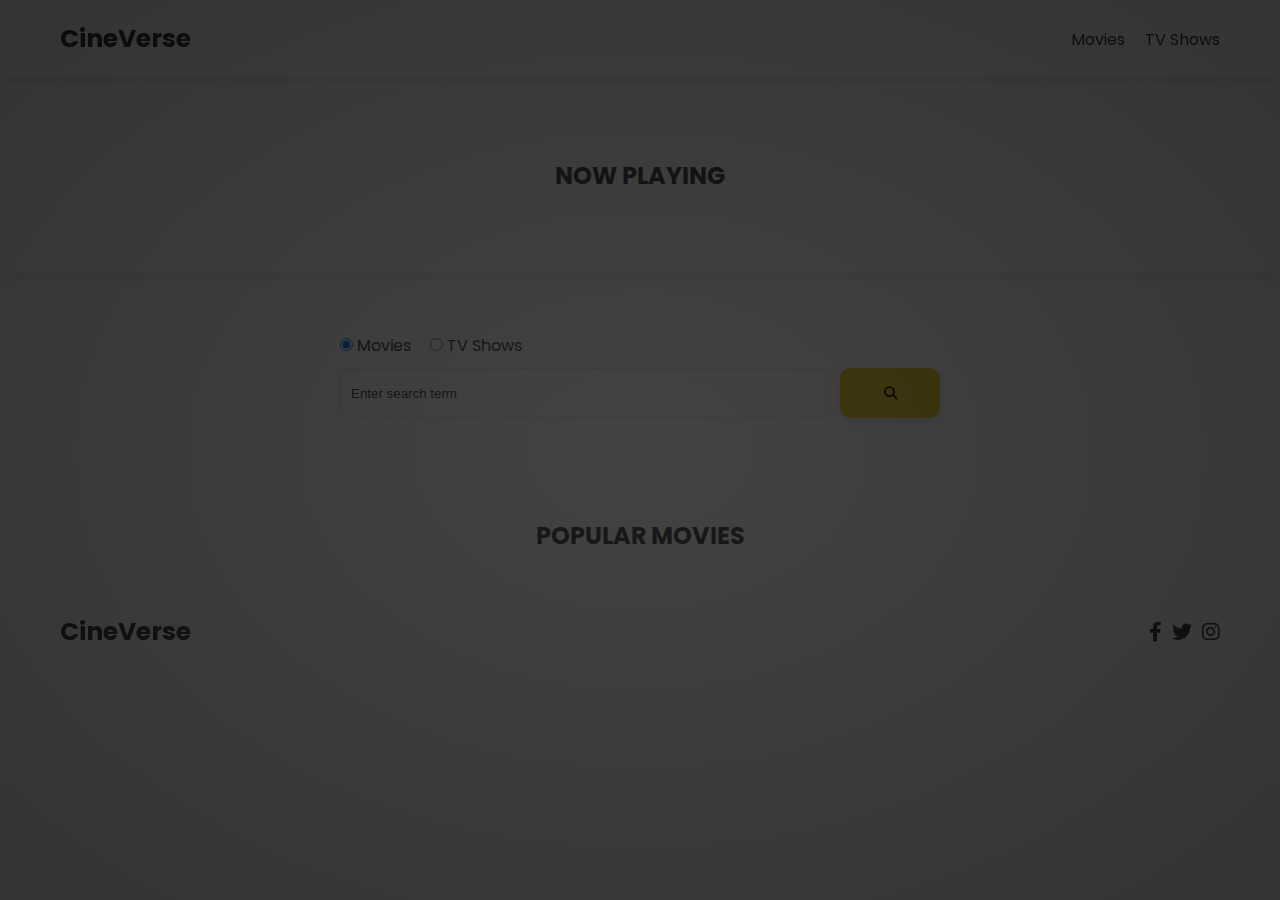
<file: index.html>
<!DOCTYPE html>
<html lang="en">

<head>
  <meta charset="UTF-8" />
  <meta http-equiv="X-UA-Compatible" content="IE=edge" />
  <meta name="viewport" content="width=device-width, initial-scale=1.0" />
  <link rel="icon" href="https://fav.farm/🔥" />
  <link rel="preconnect" href="https://fonts.googleapis.com" />
  <link rel="preconnect" href="https://fonts.gstatic.com" crossorigin />
  <link href="https://fonts.googleapis.com/css2?family=Poppins:wght@300;400;700&display=swap" rel="stylesheet" />
  <link rel="stylesheet" href="lib/swiper.css" />
  <link rel="stylesheet" href="lib/fontawesome.css" />
  <link rel="stylesheet" href="css/style.css" />
  <link rel="stylesheet" href="css/spinner.css" />
  <script src="lib/swiper.js"></script>
  <script src="js/script.js" defer></script>
  <title>CineVerse | Home</title>
</head>

<body>
  <header class="main-header">
    <div class="container">
      <div class="logo"><a href="/">CineVerse</a></div>
      <nav>
        <ul>
          <li>
            <a class="nav-link" href="/">Movies</a>
          </li>
          <li>
            <a class="nav-link" href="/shows.html">TV Shows</a>
          </li>
        </ul>
      </nav>
    </div>
  </header>

  <!-- Now Playing Section -->
  <section class="now-playing">
    <h2>Now Playing</h2>
    <div class="swiper">
      <div class="swiper-wrapper"></div>
    </div>
  </section>

  <!-- Search Movies -->
  <section class="search">
    <div class="container">
      <div id="alert"></div>
      <form action="/search.html" class="search-form">
        <!-- movies and shows radio box -->
        <div class="search-radio">
          <input type="radio" id="movie" name="type" value="movie" checked />
          <label for="movies">Movies</label>
          <input type="radio" id="tv" name="type" value="tv" />
          <label for="shows">TV Shows</label>
        </div>
        <div class="search-flex">
          <input type="text" name="search-term" id="search-term" placeholder="Enter search term" />
          <button class="btn" type="submit">
            <i class="fas fa-search"></i>
          </button>
        </div>
      </form>
    </div>
  </section>

  <!-- Popular Movies -->
  <section class="container">
    <h2>Popular Movies</h2>
    <div id="popular-movies" class="grid"></div>
  </section>

  <!-- Footer -->
  <footer class="main-footer">
    <div class="container">
      <div class="logo"><span>CineVerse</span></div>
      <div class="social-links">
        <a href="https://www.facebook.com" target="_blank"><i class="fab fa-facebook-f"></i></a>
        <a href="https://www.twitter.com" target="_blank"><i class="fab fa-twitter"></i></a>
        <a href="https://www.instagram.com" target="_blank"><i class="fab fa-instagram"></i></a>
      </div>
    </div>
  </footer>

  <div class="spinner"></div>
</body>

</html>
</file>
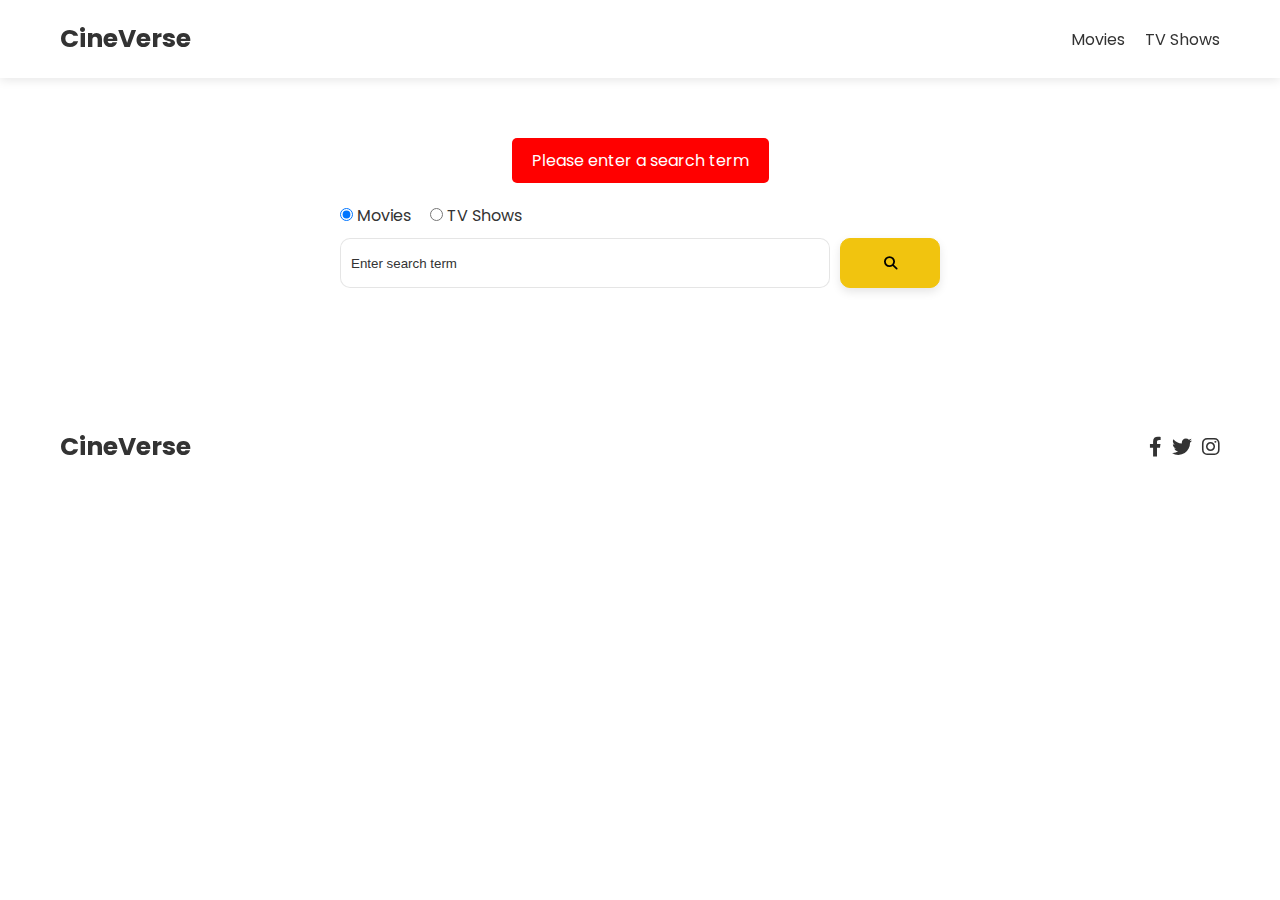
<file: search.html>
<!DOCTYPE html>
<html lang="en">

<head>
  <meta charset="UTF-8" />
  <meta http-equiv="X-UA-Compatible" content="IE=edge" />
  <meta name="viewport" content="width=device-width, initial-scale=1.0" />
  <link rel="icon" href="https://fav.farm/🔥" />
  <link rel="preconnect" href="https://fonts.googleapis.com" />
  <link rel="preconnect" href="https://fonts.gstatic.com" crossorigin />
  <link href="https://fonts.googleapis.com/css2?family=Poppins:wght@300;400;700&display=swap" rel="stylesheet" />
  <link rel="stylesheet" href="lib/fontawesome.css" />
  <link rel="stylesheet" href="css/style.css" />
  <link rel="stylesheet" href="css/spinner.css" />
  <script src="js/script.js" defer></script>
  <title>CineVerse | Search Movies & TV Shows</title>
</head>

<body>
  <header class="main-header">
    <div class="container">
      <div class="logo"><a href="/">CineVerse</a></div>
      <nav>
        <ul>
          <li>
            <a class="nav-link" href="/">Movies</a>
          </li>
          <li>
            <a class="nav-link" href="/shows.html">TV Shows</a>
          </li>
        </ul>
      </nav>
    </div>
  </header>

  <!-- Search Movies -->
  <section class="search">
    <div class="container">
      <div id="alert"></div>
      <form action="/search.html" class="search-form">
        <div class="search-radio">
          <input type="radio" id="movie" name="type" value="movie" checked />
          <label for="movies">Movies</label>
          <input type="radio" id="tv" name="type" value="tv" />
          <label for="shows">TV Shows</label>
        </div>
        <div class="search-flex">
          <input type="text" name="search-term" id="search-term" placeholder="Enter search term" />
          <button class="btn" type="submit">
            <i class="fas fa-search"></i>
          </button>
        </div>
      </form>
    </div>
  </section>

  <!-- Search Results -->
  <section id="search-results-wrapper" class="container">
    <heading id="search-results-heading"></heading>
    <div id="search-results" class="grid"></div>
    <div id="pagination"></div>
  </section>

  <!-- Footer -->
  <footer class="main-footer">
    <div class="container">
      <div class="logo"><span>CineVerse</span></div>
      <div class="social-links">
        <a href="https://www.facebook.com" target="_blank"><i class="fab fa-facebook-f"></i></a>
        <a href="https://www.twitter.com" target="_blank"><i class="fab fa-twitter"></i></a>
        <a href="https://www.instagram.com" target="_blank"><i class="fab fa-instagram"></i></a>
      </div>
    </div>
  </footer>

  <div class="spinner"></div>
</body>

</html>
</file>
<file: css/style.css>
*,
*::before,
*::after {
  box-sizing: border-box;
  padding: 0;
  margin: 0;
}

:root {
  --color-background: #ffffff;
  --color-primary: rgba(255, 255, 255, 0.8);
  --color-secondary: #f1c40f;
  --color-text: #333333;
  --color-border: rgba(0, 0, 0, 0.1);
}

body {
  font-family: 'Poppins', sans-serif;
  font-size: 16px;
  background: var(--color-background);
  color: var(--color-text);
  overflow-x: hidden;
  transition: background 0.3s ease;
}

a {
  color: var(--color-text);
  text-decoration: none;
  transition: color 0.3s ease;
}

a:hover {
  color: var(--color-secondary);
}

ul {
  list-style: none;
}

.text-primary {
  color: var(--color-secondary);
}

.text-secondary {
  color: var(--color-secondary);
}

.active {
  color: var(--color-secondary);
  font-weight: 700;
}

.back {
  margin-top: 30px;
}

.btn {
  display: inline-block;
  padding: 0.5rem 1rem;
  border: 1px solid var(--color-secondary);
  border-radius: 10px;
  color: var(--color-text);
  cursor: pointer;
  background: var(--color-primary);
  backdrop-filter: blur(10px);
  box-shadow: 0 4px 10px rgba(0, 0, 0, 0.1);
  transition: all 0.3s ease-in-out;
}

.btn:hover {
  background: var(--color-secondary);
  color: #000;
}

.btn:disabled {
  border-color: #ccc;
  cursor: not-allowed;
}

.btn:disabled:hover {
  background: transparent;
  color: var(--color-text);
}

.container {
  max-width: 1200px;
  width: 100%;
  margin: 0 auto;
  padding: 0 20px;
}

.main-header {
  padding: 20px 0;
  background: rgba(255, 255, 255, 0.9);
  backdrop-filter: blur(10px);
  box-shadow: 0 2px 10px rgba(0, 0, 0, 0.1);
}

.main-header .container {
  display: flex;
  justify-content: space-between;
  align-items: center;
}

.main-header .logo {
  color: var(--color-text);
  font-size: 25px;
  font-weight: 700;
  /* text-transform: uppercase; */
}

.main-header ul {
  display: flex;
}

.main-header ul li {
  margin-left: 20px;
}

.main-header ul li a {
  font-size: 16px;
}

.main-header ul li a:hover {
  color: var(--color-secondary);
}

/* Grid */
.grid {
  display: grid;
  grid-template-columns: repeat(auto-fit, minmax(250px, 1fr));
  grid-gap: 20px;
}

/* Card */
.card {
  background: rgba(255, 255, 255, 0.9);
  padding: 15px;
  border-radius: 10px;
  box-shadow: 0 4px 10px rgba(0, 0, 0, 0.1);
  transition: transform 0.3s ease;
}

.card img {
  width: 100%;
  border-radius: 10px;
}

.card-body {
  padding: 10px;
  font-size: 20px;
}

.card:hover {
  transform: scale(1.05);
}

/* Footer */
.main-footer {
  background: rgba(255, 255, 255, 0.9);
  padding: 20px 0;
  margin-top: 20px;
  backdrop-filter: blur(10px);
}

.main-footer .container {
  display: flex;
  justify-content: space-between;
  align-items: center;
}

.main-footer .container .logo {
  color: var(--color-text);
  font-size: 25px;
  font-weight: 700;
  /* text-transform: uppercase; */
}

.main-footer .container .social-links {
  display: flex;
  font-size: 20px;
}

.main-footer .container .social-links a {
  margin-left: 10px;
  color: var(--color-text);
}

.main-footer .container .social-links a:hover {
  color: var(--color-secondary);
}

/* Section: Now Playing */
section.now-playing {
  padding: 60px;
  /* background: url(../images/showcase-bg.jpg) no-repeat center center/cover; */
  background-size: cover;
  border-radius: 10px;
  box-shadow: 0 4px 10px rgba(0, 0, 0, 0.1);
}

section h2 {
  margin: 20px 0;
  text-align: center;
  text-transform: uppercase;
}

/* Slider */
.swiper {
  width: 100%;
  height: 50%;
}

.swiper-slide {
  text-align: center;
  font-size: 18px;
  background: var(--color-primary);
  display: flex;
  flex-direction: column;
  justify-content: center;
  align-items: center;
  border-radius: 10px;
  box-shadow: 0 4px 10px rgba(0, 0, 0, 0.1);
}

.swiper-slide img {
  display: block;
  width: 100%;
  height: 100%;
  object-fit: cover;
  border-radius: 10px;
}

.swiper-rating {
  padding: 10px;
}

/* Movie & Show Details */
.details-top {
  display: flex;
  justify-content: space-between;
  align-items: center;
  margin: 50px 0 30px;
}

@media (max-width: 700px) {
  .details-top {
    display: block;
    margin-bottom: 40px;
    padding-bottom: 20px;
    border-bottom: var(--color-border) solid 1px;
  }
}

.details-top img {
  width: 400px;
  height: 100%;
  margin-right: 60px;
  object-fit: cover;
  border-radius: 10px;
}

.details-top p {
  margin: 20px 0;
}

.details-top .btn {
  margin-top: 20px;
}

.details-bottom {
}

.details-bottom li {
  margin: 15px 0;
  padding-bottom: 8px;
  border-bottom: 1px solid var(--color-border);
}

/* Search */
.search {
  padding: 60px;
  margin-bottom: 40px;
}

.search .container {
  display: flex;
  justify-content: center;
  align-items: center;
  flex-direction: column;
}

.search .container h2 {
  margin-bottom: 20px;
}

.search .container form {
  width: 100%;
  max-width: 600px;
}

.search-radio label {
  margin-right: 15px;
}

.search-flex {
  display: flex;
  justify-content: space-between;
  align-items: center;
  margin-top: 10px;
}

.search .container form input[type='text'] {
  flex: 6;
  width: 100%;
  height: 50px;
  padding: 10px;
  margin-right: 10px;
  border: 1px solid var(--color-border);
  border-radius: 10px;
  background: rgba(255, 255, 255, 0.9);
  color: var(--color-text);
  transition: border 0.3s ease;
}

.search .container form input[type='text']::placeholder {
  color: var(--color-text);
}

.search .container form input[type='text']:focus {
  outline: none;
  border-color: var(--color-secondary);
}

.search .container form button {
  flex: 1;
  display: block;
  width: 100%;
  padding: 10px;
  border-radius: 10px;
  height: 50px;
  cursor: pointer;
  background: var(--color-secondary);
  color: #000;
  transition: background 0.3s ease;
}

.search .container form button:hover {
  background: rgba(255, 255, 255, 0.9);
  color: var(--color-text);
}

.pagination {
  margin-top: 20px;
}

.page-counter {
  margin-top: 10px;
}

/* Alert */
.alert {
  padding: 10px 20px;
  margin-bottom: 20px;
  border-radius: 5px;
  color: white;
}

.success {
  background: green;
}

.error {
  background: red;
}
</file>
<file: css/spinner.css>
/* Spinner From: https://codepen.io/tbrownvisuals/pen/edGYvx */
.spinner {
  position: fixed;
  z-index: 999;
  height: 2em;
  width: 2em;
  overflow: show;
  margin: auto;
  top: 0;
  left: 0;
  bottom: 0;
  right: 0;
  display: none;
}

.show {
  display: block;
}

/* Transparent Overlay */
.spinner:before {
  content: '';
  display: block;
  position: fixed;
  top: 0;
  left: 0;
  width: 100%;
  height: 100%;
  background: radial-gradient(rgba(20, 20, 20, 0.8), rgba(0, 0, 0, 0.8));

  background: -webkit-radial-gradient(
    rgba(20, 20, 20, 0.8),
    rgba(0, 0, 0, 0.8)
  );
}

/* :not(:required) hides these rules from IE9 and below */
.spinner:not(:required) {
  /* hide "loading..." text */
  font: 0/0 a;
  color: transparent;
  text-shadow: none;
  background-color: transparent;
  border: 0;
}

.spinner:not(:required):after {
  content: '';
  display: block;
  font-size: 10px;
  width: 1em;
  height: 1em;
  margin-top: -0.5em;
  -webkit-animation: spinner 150ms infinite linear;
  -moz-animation: spinner 150ms infinite linear;
  -ms-animation: spinner 150ms infinite linear;
  -o-animation: spinner 150ms infinite linear;
  animation: spinner 150ms infinite linear;
  border-radius: 0.5em;
  -webkit-box-shadow: rgba(255, 255, 255, 0.75) 1.5em 0 0 0,
    rgba(255, 255, 255, 0.75) 1.1em 1.1em 0 0,
    rgba(255, 255, 255, 0.75) 0 1.5em 0 0,
    rgba(255, 255, 255, 0.75) -1.1em 1.1em 0 0,
    rgba(255, 255, 255, 0.75) -1.5em 0 0 0,
    rgba(255, 255, 255, 0.75) -1.1em -1.1em 0 0,
    rgba(255, 255, 255, 0.75) 0 -1.5em 0 0,
    rgba(255, 255, 255, 0.75) 1.1em -1.1em 0 0;
  box-shadow: rgba(255, 255, 255, 0.75) 1.5em 0 0 0,
    rgba(255, 255, 255, 0.75) 1.1em 1.1em 0 0,
    rgba(255, 255, 255, 0.75) 0 1.5em 0 0,
    rgba(255, 255, 255, 0.75) -1.1em 1.1em 0 0,
    rgba(255, 255, 255, 0.75) -1.5em 0 0 0,
    rgba(255, 255, 255, 0.75) -1.1em -1.1em 0 0,
    rgba(255, 255, 255, 0.75) 0 -1.5em 0 0,
    rgba(255, 255, 255, 0.75) 1.1em -1.1em 0 0;
}

/* Animation */

@-webkit-keyframes spinner {
  0% {
    -webkit-transform: rotate(0deg);
    -moz-transform: rotate(0deg);
    -ms-transform: rotate(0deg);
    -o-transform: rotate(0deg);
    transform: rotate(0deg);
  }
  100% {
    -webkit-transform: rotate(360deg);
    -moz-transform: rotate(360deg);
    -ms-transform: rotate(360deg);
    -o-transform: rotate(360deg);
    transform: rotate(360deg);
  }
}
@-moz-keyframes spinner {
  0% {
    -webkit-transform: rotate(0deg);
    -moz-transform: rotate(0deg);
    -ms-transform: rotate(0deg);
    -o-transform: rotate(0deg);
    transform: rotate(0deg);
  }
  100% {
    -webkit-transform: rotate(360deg);
    -moz-transform: rotate(360deg);
    -ms-transform: rotate(360deg);
    -o-transform: rotate(360deg);
    transform: rotate(360deg);
  }
}
@-o-keyframes spinner {
  0% {
    -webkit-transform: rotate(0deg);
    -moz-transform: rotate(0deg);
    -ms-transform: rotate(0deg);
    -o-transform: rotate(0deg);
    transform: rotate(0deg);
  }
  100% {
    -webkit-transform: rotate(360deg);
    -moz-transform: rotate(360deg);
    -ms-transform: rotate(360deg);
    -o-transform: rotate(360deg);
    transform: rotate(360deg);
  }
}
@keyframes spinner {
  0% {
    -webkit-transform: rotate(0deg);
    -moz-transform: rotate(0deg);
    -ms-transform: rotate(0deg);
    -o-transform: rotate(0deg);
    transform: rotate(0deg);
  }
  100% {
    -webkit-transform: rotate(360deg);
    -moz-transform: rotate(360deg);
    -ms-transform: rotate(360deg);
    -o-transform: rotate(360deg);
    transform: rotate(360deg);
  }
}
</file>
